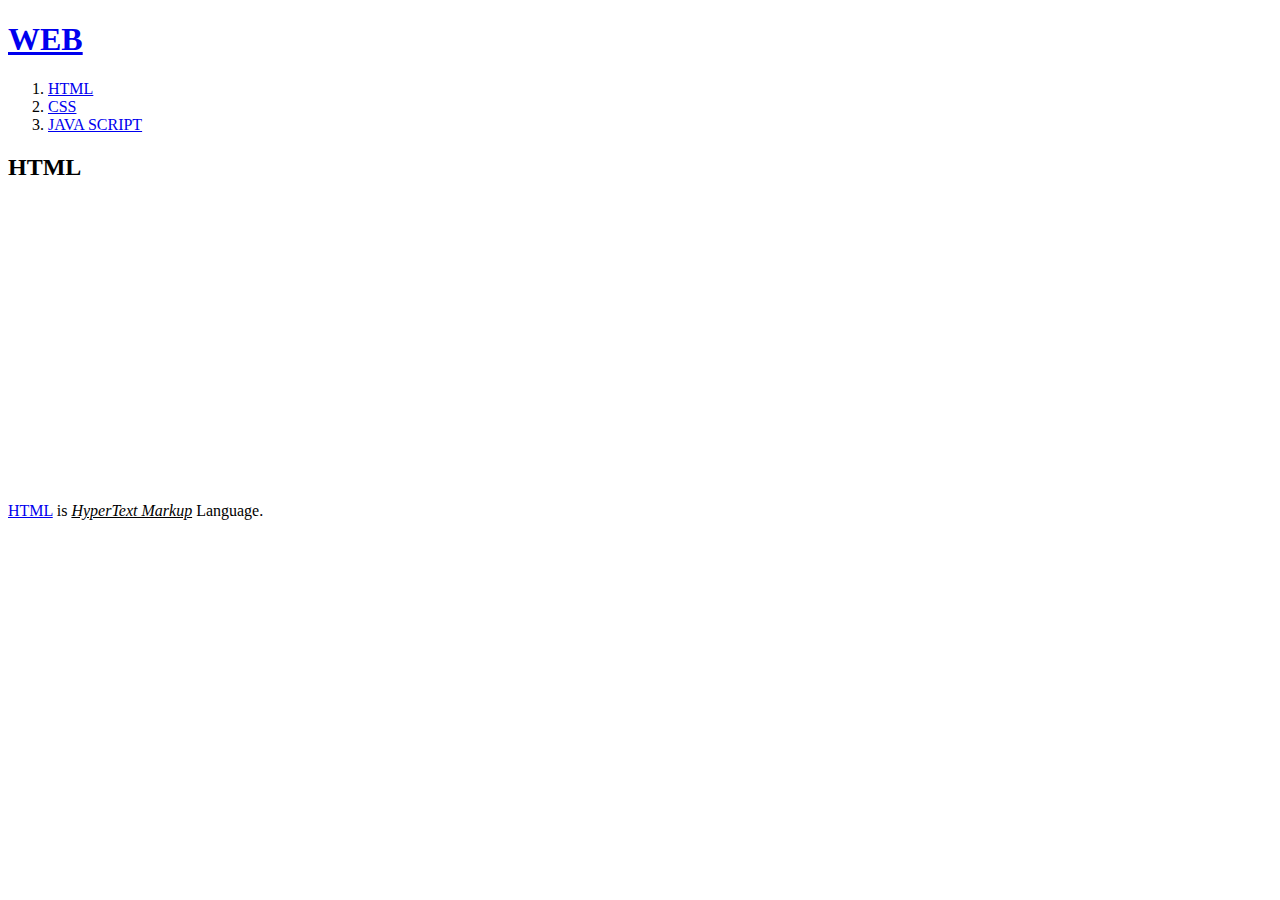
<file: 1.HTML>
﻿<!doctype html>
<html>
<head>
	<title>WEB - HTML</title>
	<meta charset="utf-8">
</head>

<body>
<h1><a href="index.html">WEB</a></h1>
<ol>
	<li><a href="1.HTML">HTML</a></li>
	<li><a href="2.html">CSS</a></li>
	<li><a href="3.html">JAVA SCRIPT</a></li>
</ol>
<h2>HTML</h2>
<a href="http://w3c.org" target="_blank">HTML</a> is <u><i>HyperText Markup</u></i> Language.
<iframe width="560" height="315" src="https://www.youtube.com/embed/ryGpsJCSgyI" frameborder="0" allow="autoplay; encrypted-media" allowfullscreen></iframe>

</body>
</html>
</file>
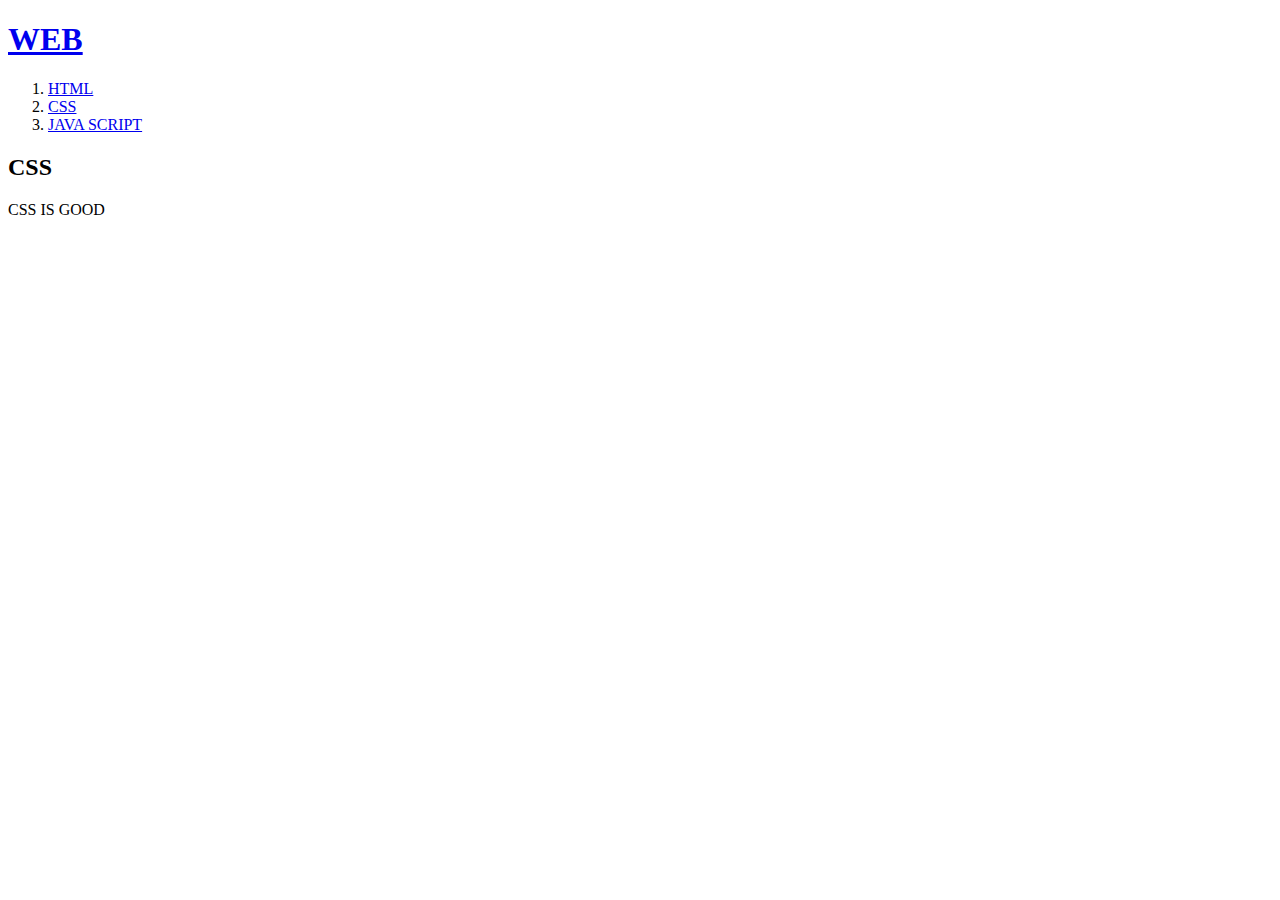
<file: 2.html>
﻿<!doctype html>
<html>
<head>
	<title>WEB - HTML</title>
	<meta charset="utf-8">
</head>

<body>
<h1><a href="index.html">WEB</a></h1>
<ol>
	<li><a href="1.HTML">HTML</a></li>
	<li><a href="2.html">CSS</a></li>
	<li><a href="3.html">JAVA SCRIPT</a></li>
</ol>
<h2>CSS</h2>
CSS IS GOOD 
</body>
</html>
</file>
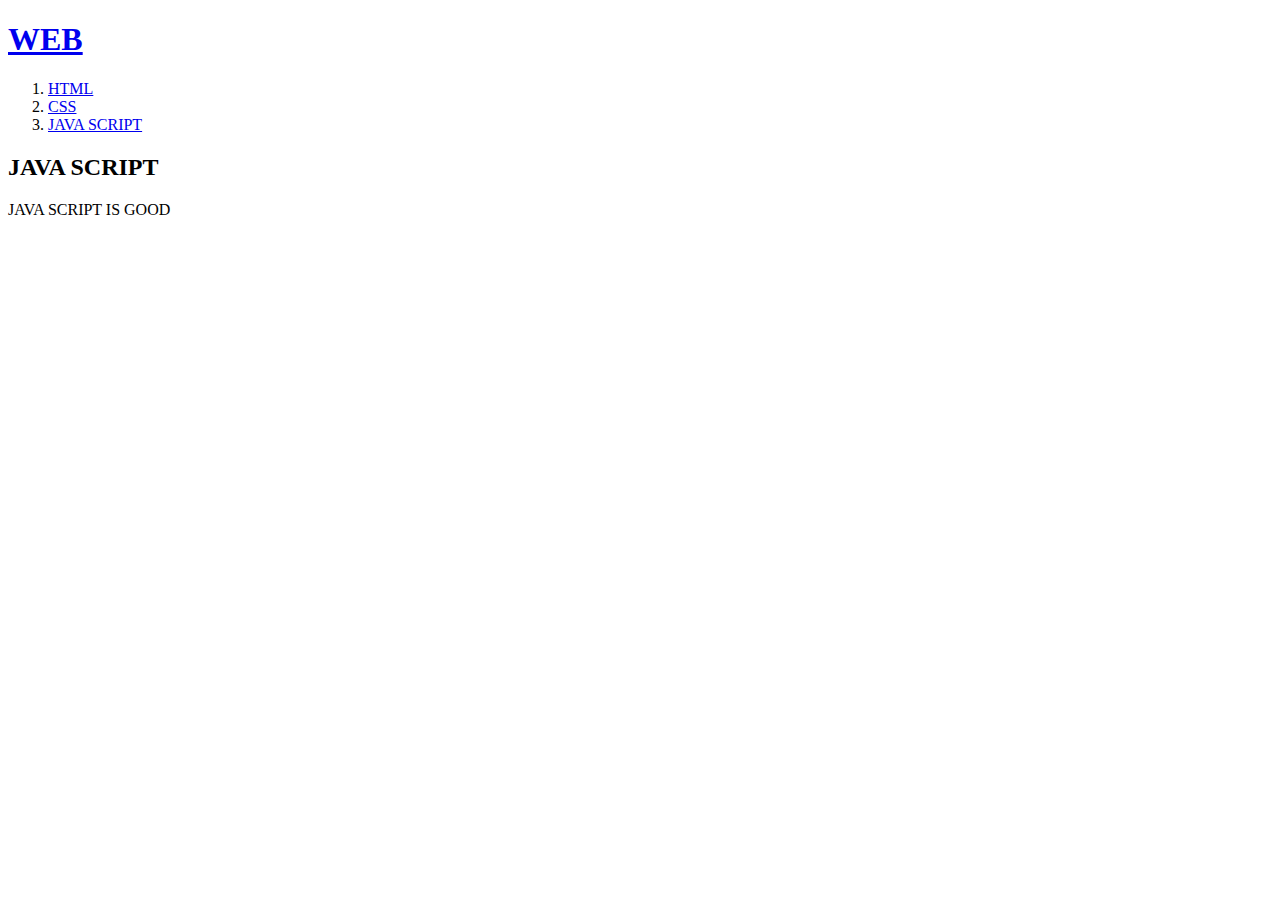
<file: 3.html>
﻿<!doctype html>
<html>
<head>
	<title>WEB - HTML</title>
	<meta charset="utf-8">
</head>

<body>
<h1><a href="index.html">WEB</a></h1>
<ol>
	<li><a href="1.HTML">HTML</a></li>
	<li><a href="2.html">CSS</a></li>
	<li><a href="3.html">JAVA SCRIPT</a></li>
</ol>
<h2>JAVA SCRIPT</h2>
JAVA SCRIPT IS GOOD
</body>
</html>
</file>
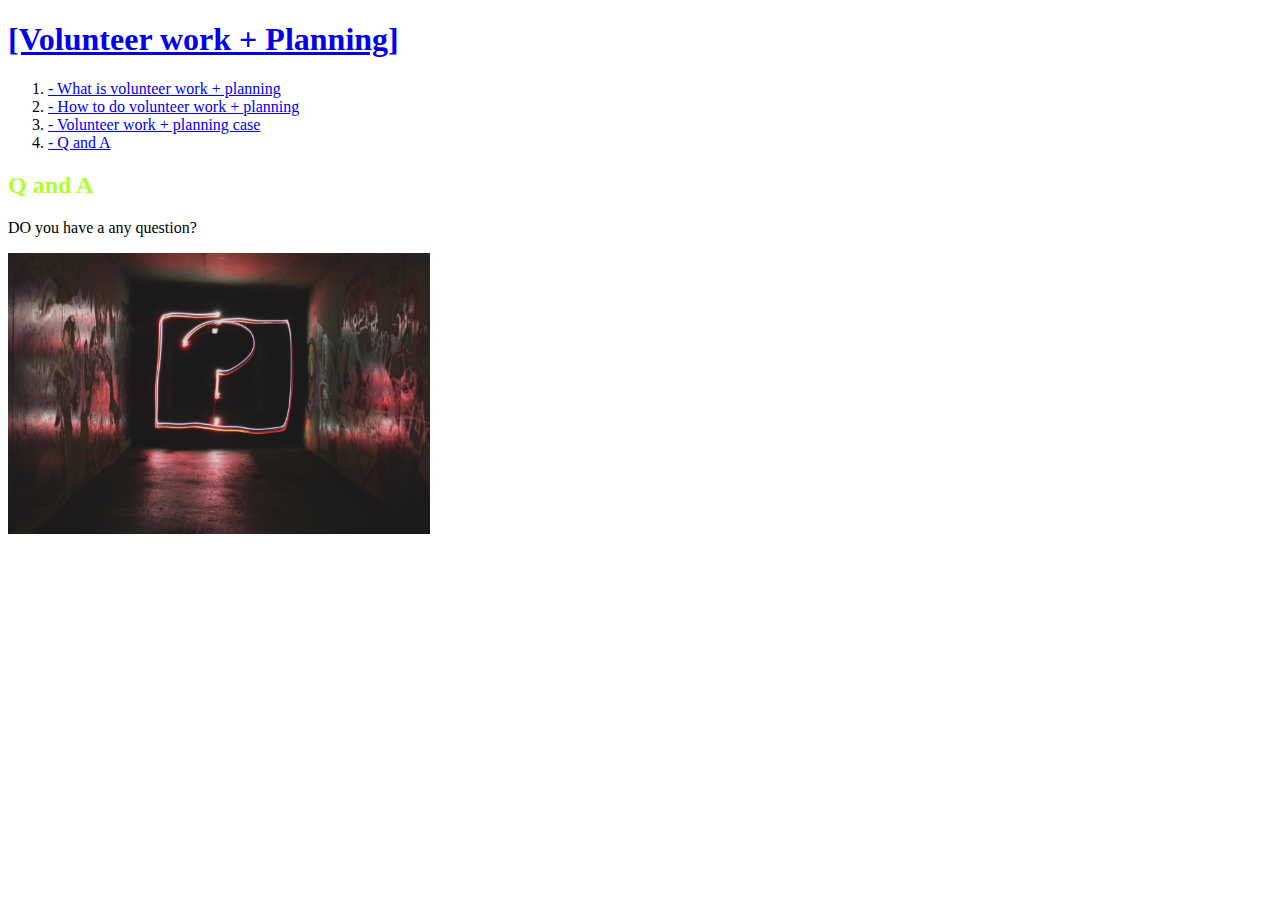
<file: 4.html>
<!doctype html>
<html>
<head>
    <title>WEB - HTML</title>
    <meta charset="utf-8">
    <style>
            h2 {color:greenyellow}
            
        </style>
</head>

<body>
    <h1><a href="index.html">[Volunteer work + Planning]</a></h1>
    <ol>
        <li><a href="1.HTML">- What is volunteer work + planning </a></li>
        <li><a href="2.html">- How to do volunteer work + planning </a></li>
        <li><a href="3.html">- Volunteer work + planning case</a></li>
        <li><a href="4.html">- Q and A </a></li>
    </ol>
    <h2>Q and A</h2>
    DO you have a any question?
    <p><a href="2.html"><img src="자율봉사활동6.jpg" width="422" heght="400"></p></a>
</body>
</html>
</file>
